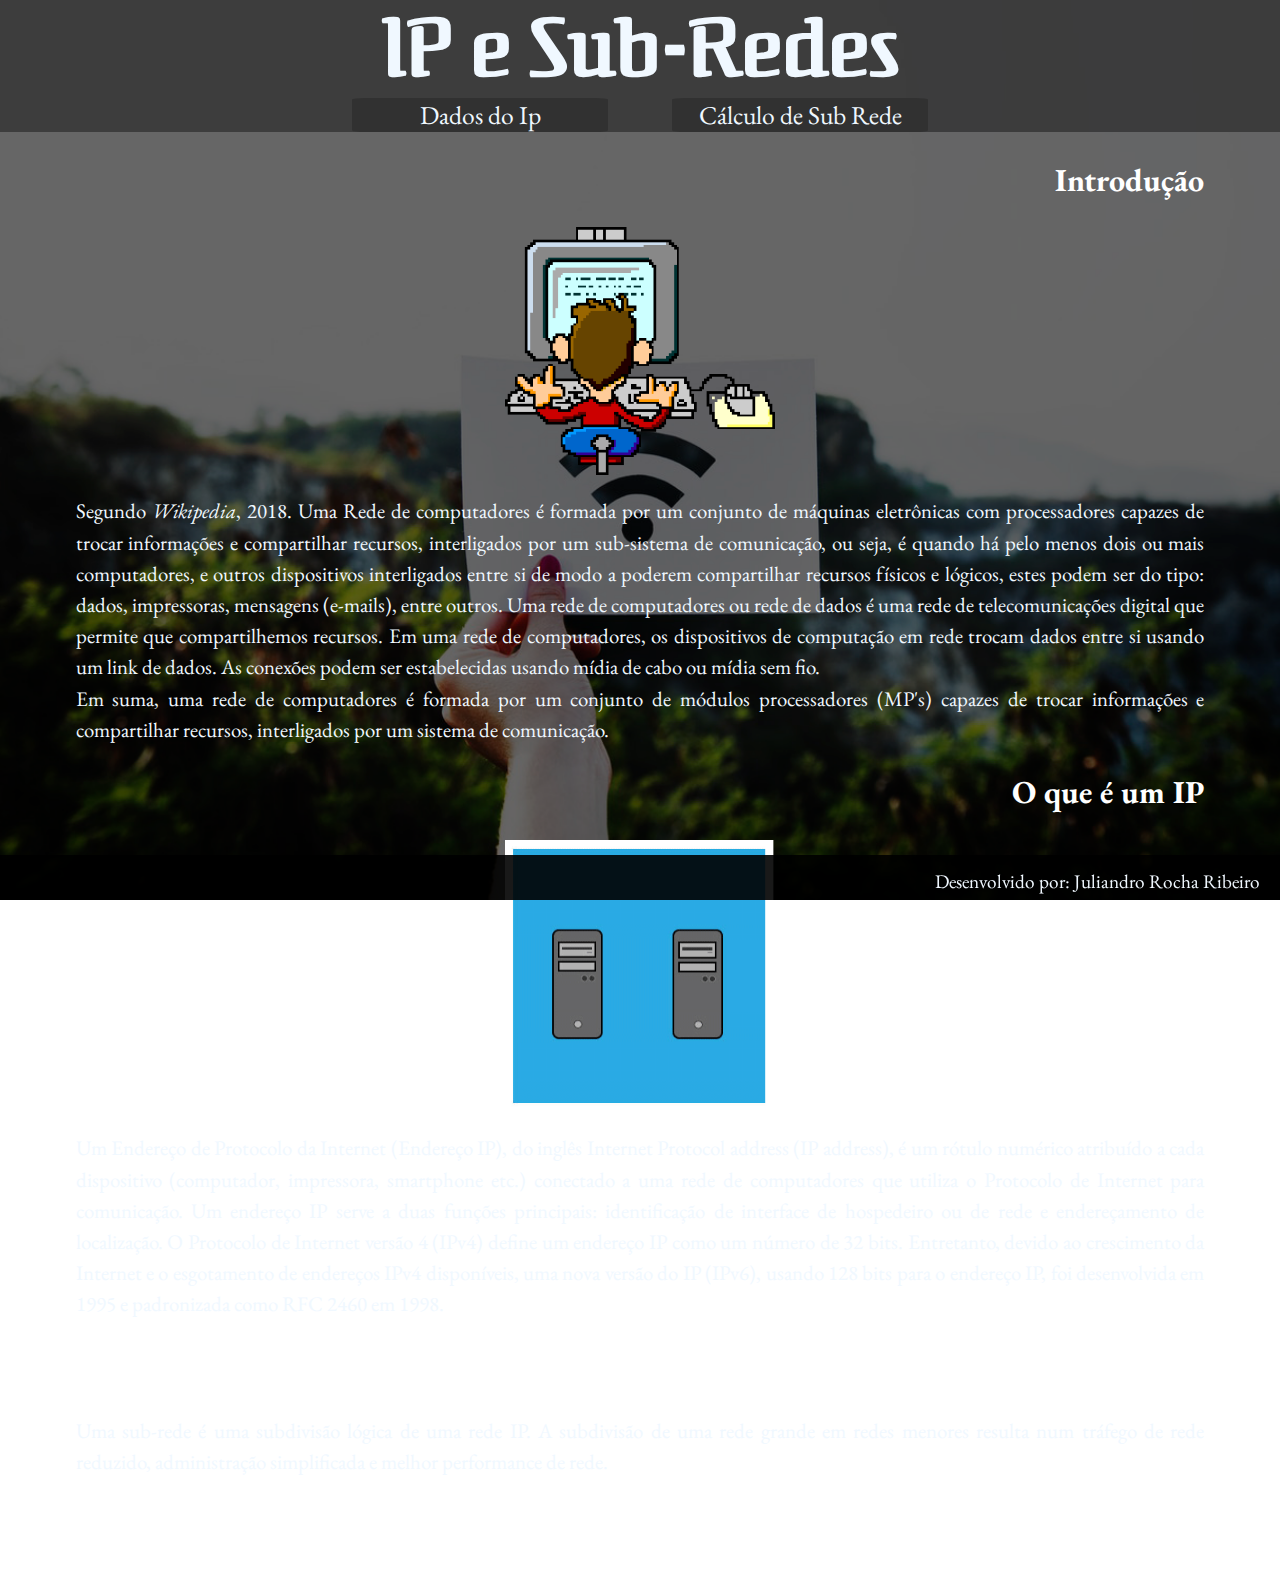
<file: index.html>
<!DOCTYPE html>
<html lang="pt-br">

<head>
    <meta charset="UTF-8">
    <meta name="viewport" content="width=device-width, initial-scale=1.0">
    <meta http-equiv="X-UA-Compatible" content="ie=edge">

    <link rel="stylesheet" href="css/global.css">
    <link rel="stylesheet" href="css/index.css">

    <script src="scripts/global.js"></script>

    <title>Início</title>
</head>

<body>
    <div class="header">
        <h2 onclick="goTo('home')" class="title-header cursor_click">IP e Sub-Redes</h2>
        <div class="menu-header">
            <a onclick="goTo('ip')" class="item-menu-header cursor_click">Dados do Ip</a>
            <a onclick="goTo('sub-net')" class="item-menu-header cursor_click">Cálculo de Sub Rede</a>
        </div>
    </div>
    <div class="content">
        <div class="content-text">
            <h2 class="title-text">
                Introdução
            </h2>
            <img src="images/computer.gif" class="image">
            <p class="text">
                Segundo <i>Wikipedia</i>, 2018. Uma Rede de computadores é formada por um conjunto de máquinas
                eletrônicas
                com processadores capazes de trocar informações e compartilhar recursos, interligados por um
                sub-sistema
                de comunicação, ou seja, é quando há pelo menos dois ou mais computadores, e outros dispositivos
                interligados
                entre si de modo a poderem compartilhar recursos físicos e lógicos, estes podem ser do tipo: dados,
                impressoras,
                mensagens (e-mails), entre outros. Uma rede de computadores ou rede de dados é uma rede de
                telecomunicações
                digital que permite que compartilhemos recursos. Em uma rede de computadores, os dispositivos de
                computação
                em rede trocam dados entre si usando um link de dados. As conexões podem ser estabelecidas usando mídia
                de
                cabo ou mídia sem fio.
                <br> Em suma, uma rede de computadores é formada por um conjunto de módulos processadores (MP's)
                capazes
                de trocar informações e compartilhar recursos, interligados por um sistema de comunicação.
            </p>
        </div>

        <div class="content-text">
            <h2 class="title-text">
                O que é um IP
            </h2>
            <img src="images/tcp_ip.gif" class="image">
            <p class="text">
                Um Endereço de Protocolo da Internet (Endereço IP), do inglês Internet Protocol address (IP address), é
                um rótulo numérico
                atribuído a cada dispositivo (computador, impressora, smartphone etc.) conectado a uma rede de
                computadores
                que utiliza o Protocolo de Internet para comunicação. Um endereço IP serve a duas funções principais:
                identificação
                de interface de hospedeiro ou de rede e endereçamento de localização. O Protocolo de Internet versão 4
                (IPv4)
                define um endereço IP como um número de 32 bits. Entretanto, devido ao crescimento da Internet e o
                esgotamento
                de endereços IPv4 disponíveis, uma nova versão do IP (IPv6), usando 128 bits para o endereço IP, foi
                desenvolvida
                em 1995 e padronizada como RFC 2460 em 1998.
            </p>
        </div>

        <div class="content-text">
            <h2 class="title-text">
                Sub Redes
            </h2>
            <p class="text">
                Uma sub-rede é uma subdivisão lógica de uma rede IP. A subdivisão de uma rede grande em redes menores
                resulta num tráfego
                de rede reduzido, administração simplificada e melhor performance de rede.
            </p>
        </div>
    </div>

    <div class="footer">
        <p class="text-footer">Desenvolvido por:
            <a class="text-footer" href="https://www.instagram.com/juliandro.rocha/">Juliandro Rocha Ribeiro</a></p>
    </div>

</body>

</html>
</file>
<file: css/global.css>
@import url('https://fonts.googleapis.com/css?family=Bitter:700|EB+Garamond|Federant');
@import url('https://fonts.googleapis.com/css?family=Arvo:700|Varela+Round');

body{
    background: url(../images/background.png);
    background-position: center;
    background-size: cover;
    background-attachment: fixed;
    font-family: 'EB Garamond', serif;
    padding: 0;
    margin: 0;
    color: aliceblue;
}

/*Header*/
.header{
    background: rgba(0, 0, 0, 0.4);
}

.title-header{
    font-family: 'Federant', cursive;
    font-size: 5rem;
    margin: 0;
    text-align: center;
}

.menu-header{
    width: 50%;
    margin: 0 25%;
    display: flex;
}

.item-menu-header{
    width: 40%;
    margin: 0 5%;
    text-align: center;
    text-decoration: none;
    color: aliceblue;
    font-size: 1.6rem;
    background: rgba(46, 46, 46, 0.8);
    border-radius: 5%;
}

/*Content*/

.title-page{
    font-family: 'Bitter', serif;
    text-align: center;
    font-size: 3rem;
}

#primeira_parte,
#segunda_parte{
    padding-bottom: 5vh;
}

.title_description{
    text-align: center;
    font-size: 2em;
    color: azure;
}

.image{
    width: 30vh;
    display: block;
    margin: 0 auto;
}

li{
    list-style: none;
}

/*Footer*/


.footer{
    height: 5vh;
    margin-top: 2vh;
    position: fixed;
    bottom: 0;
    background: rgba(0, 0, 0, 0.9);
    width: 100%;
}

.text-footer{
    text-decoration: none;
    color: aliceblue;
    font-size: 1.2rem;   
    text-align: right;
    line-height: 6vh;
    margin: 0;
    margin-right: 10px;
}

/*itens*/

.input{
    width: 60%;
    border-radius: 5px;
    border-color: #C0C0C0;
    background: #DCDCDC;
    margin: 1vh auto 0 auto;
    height: 5vh;
    text-align: center;
    display: block;
    font-family: 'Varela Round', sans-serif;
}

.buttons{
    width: 50%;
    margin: 2vh 25% 0 25%;    
    display: flex
}

.button{
    flex: 1;
    margin: 0 5%;
    height: 8vh;
    border-radius: 5px;
    background-color: rgba(238, 238, 238, 0.8);
    border-color: rgb(105,105,105);
    font-family: 'Arvo', serif;
}

/*tables*/

.content-table{
    width: 80%;
    margin: 5vh 10%;
}

.table,
.line-table,
.title-line,
.content-line{
    border: 1px solid black;
}

.table{
    width: 60%;
    margin: 0 20%;
    text-align: center;
    background: rgba(20, 20, 20, 0.9)
}

.title-line{
    background: rgba(20, 20, 20, 0.8);
    color: rgb(206, 206, 206);
    width: 40%;
}

.content-line{
    background: rgba(75, 75, 75, 0.8);
    color: rgb(255, 255, 255);
}

/* Extras */

.cursor_click{
    cursor:pointer;
}
</file>
<file: css/index.css>
/*content*/

.content{
    padding-bottom: 10vh;
    width: 98%;
    margin: 2vh 1% 0 1%;
}

.content-text{
    width: 90%;
    margin: 0 5%;
}

.title-text{
    text-align: right;
    font-size: 2rem;
    color: rgb(255, 255, 255);
}

.text{
    text-align: justify;
    font-size: 1.3rem;
    line-height: 1.5;
}
</file>
